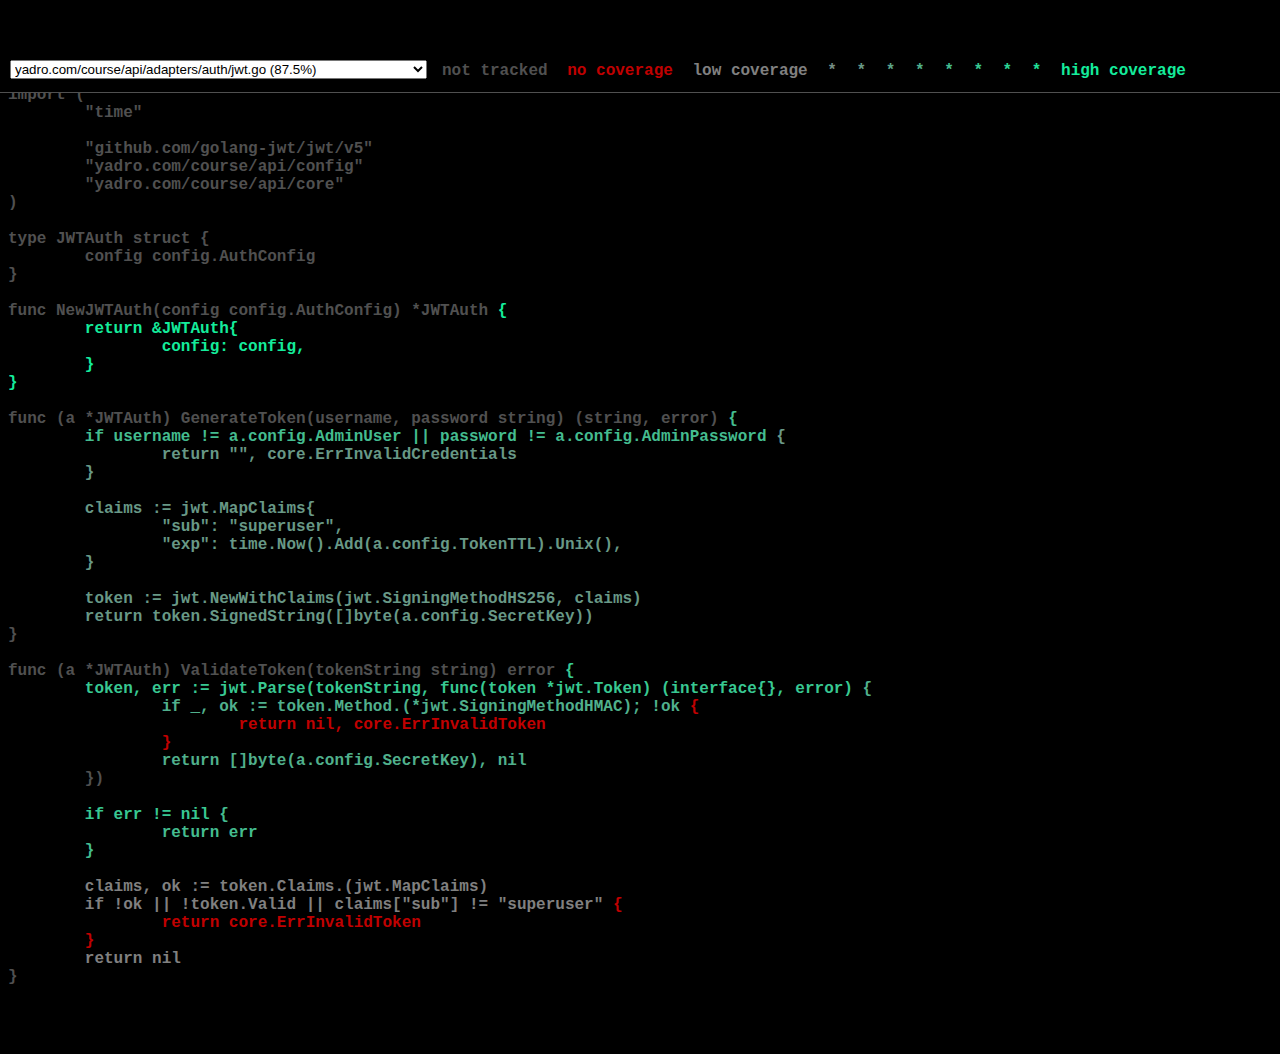
<file: cover.html>
<!DOCTYPE html>
<html>
	<head>
		<meta http-equiv="Content-Type" content="text/html; charset=utf-8">
		<title>auth: Go Coverage Report</title>
		<style>
			body {
				background: black;
				color: rgb(80, 80, 80);
			}
			body, pre, #legend span {
				font-family: Menlo, monospace;
				font-weight: bold;
			}
			#topbar {
				background: black;
				position: fixed;
				top: 0; left: 0; right: 0;
				height: 42px;
				border-bottom: 1px solid rgb(80, 80, 80);
			}
			#content {
				margin-top: 50px;
			}
			#nav, #legend {
				float: left;
				margin-left: 10px;
			}
			#legend {
				margin-top: 12px;
			}
			#nav {
				margin-top: 10px;
			}
			#legend span {
				margin: 0 5px;
			}
			.cov0 { color: rgb(192, 0, 0) }
.cov1 { color: rgb(128, 128, 128) }
.cov2 { color: rgb(116, 140, 131) }
.cov3 { color: rgb(104, 152, 134) }
.cov4 { color: rgb(92, 164, 137) }
.cov5 { color: rgb(80, 176, 140) }
.cov6 { color: rgb(68, 188, 143) }
.cov7 { color: rgb(56, 200, 146) }
.cov8 { color: rgb(44, 212, 149) }
.cov9 { color: rgb(32, 224, 152) }
.cov10 { color: rgb(20, 236, 155) }

		</style>
	</head>
	<body>
		<div id="topbar">
			<div id="nav">
				<select id="files">
				
				<option value="file0">yadro.com/course/api/adapters/auth/jwt.go (87.5%)</option>
				
				<option value="file1">yadro.com/course/api/adapters/limiter/limiter.go (100.0%)</option>
				
				<option value="file2">yadro.com/course/api/adapters/rest/api.go (0.0%)</option>
				
				<option value="file3">yadro.com/course/api/adapters/rest/middleware.go (0.0%)</option>
				
				<option value="file4">yadro.com/course/api/adapters/search/search.go (96.2%)</option>
				
				<option value="file5">yadro.com/course/api/adapters/update/update.go (97.0%)</option>
				
				<option value="file6">yadro.com/course/api/adapters/words/words.go (88.2%)</option>
				
				<option value="file7">yadro.com/course/api/config/config.go (0.0%)</option>
				
				<option value="file8">yadro.com/course/search/adapters/db/storage.go (0.0%)</option>
				
				<option value="file9">yadro.com/course/search/adapters/grpc/server.go (100.0%)</option>
				
				<option value="file10">yadro.com/course/search/adapters/timer/timer.go (100.0%)</option>
				
				<option value="file11">yadro.com/course/search/adapters/words/words.go (90.0%)</option>
				
				<option value="file12">yadro.com/course/search/config/config.go (0.0%)</option>
				
				<option value="file13">yadro.com/course/search/core/index.go (80.0%)</option>
				
				<option value="file14">yadro.com/course/search/core/service.go (94.8%)</option>
				
				<option value="file15">yadro.com/course/update/adapters/db/migrations.go (0.0%)</option>
				
				<option value="file16">yadro.com/course/update/adapters/db/storage.go (0.0%)</option>
				
				<option value="file17">yadro.com/course/update/adapters/grpc/server.go (100.0%)</option>
				
				<option value="file18">yadro.com/course/update/adapters/words/words.go (66.7%)</option>
				
				<option value="file19">yadro.com/course/update/adapters/xkcd/xkcd.go (87.5%)</option>
				
				<option value="file20">yadro.com/course/update/config/config.go (0.0%)</option>
				
				<option value="file21">yadro.com/course/update/core/service.go (100.0%)</option>
				
				<option value="file22">yadro.com/course/words/adapters/grpc/server.go (100.0%)</option>
				
				<option value="file23">yadro.com/course/words/adapters/stemming/snowball.go (100.0%)</option>
				
				<option value="file24">yadro.com/course/words/core/words.go (100.0%)</option>
				
				</select>
			</div>
			<div id="legend">
				<span>not tracked</span>
			
				<span class="cov0">no coverage</span>
				<span class="cov1">low coverage</span>
				<span class="cov2">*</span>
				<span class="cov3">*</span>
				<span class="cov4">*</span>
				<span class="cov5">*</span>
				<span class="cov6">*</span>
				<span class="cov7">*</span>
				<span class="cov8">*</span>
				<span class="cov9">*</span>
				<span class="cov10">high coverage</span>
			
			</div>
		</div>
		<div id="content">
		
		<pre class="file" id="file0" style="display: none">package auth

import (
        "time"

        "github.com/golang-jwt/jwt/v5"
        "yadro.com/course/api/config"
        "yadro.com/course/api/core"
)

type JWTAuth struct {
        config config.AuthConfig
}

func NewJWTAuth(config config.AuthConfig) *JWTAuth <span class="cov10" title="9">{
        return &amp;JWTAuth{
                config: config,
        }
}</span>

func (a *JWTAuth) GenerateToken(username, password string) (string, error) <span class="cov6" title="4">{
        if username != a.config.AdminUser || password != a.config.AdminPassword </span><span class="cov3" title="2">{
                return "", core.ErrInvalidCredentials
        }</span>

        <span class="cov3" title="2">claims := jwt.MapClaims{
                "sub": "superuser",
                "exp": time.Now().Add(a.config.TokenTTL).Unix(),
        }

        token := jwt.NewWithClaims(jwt.SigningMethodHS256, claims)
        return token.SignedString([]byte(a.config.SecretKey))</span>
}

func (a *JWTAuth) ValidateToken(tokenString string) error <span class="cov7" title="5">{
        token, err := jwt.Parse(tokenString, func(token *jwt.Token) (interface{}, error) </span><span class="cov5" title="3">{
                if _, ok := token.Method.(*jwt.SigningMethodHMAC); !ok </span><span class="cov0" title="0">{
                        return nil, core.ErrInvalidToken
                }</span>
                <span class="cov5" title="3">return []byte(a.config.SecretKey), nil</span>
        })

        <span class="cov7" title="5">if err != nil </span><span class="cov6" title="4">{
                return err
        }</span>

        <span class="cov1" title="1">claims, ok := token.Claims.(jwt.MapClaims)
        if !ok || !token.Valid || claims["sub"] != "superuser" </span><span class="cov0" title="0">{
                return core.ErrInvalidToken
        }</span>
        <span class="cov1" title="1">return nil</span>
}
</pre>
		
		<pre class="file" id="file1" style="display: none">package limiter

import (
        "time"

        "go.uber.org/ratelimit"
)

type ConcurrencyLimiter struct {
        sem chan struct{}
}

func NewConcurrencyLimiter(limit int) *ConcurrencyLimiter <span class="cov5" title="4">{
        return &amp;ConcurrencyLimiter{
                sem: make(chan struct{}, limit),
        }
}</span>

func (l *ConcurrencyLimiter) Acquire() bool <span class="cov10" title="16">{
        select </span>{
        case l.sem &lt;- struct{}{}:<span class="cov7" title="8">
                return true</span>
        default:<span class="cov7" title="8">
                return false</span>
        }
}

func (l *ConcurrencyLimiter) Release() <span class="cov7" title="8">{
        select </span>{
        case &lt;-l.sem:<span class="cov7" title="8"></span>
        default:<span class="cov0" title="0"></span>
        }
}

type RateLimiter struct {
        limiter ratelimit.Limiter
}

func NewRateLimiter(rps float64) *RateLimiter <span class="cov4" title="3">{
        return &amp;RateLimiter{
                limiter: ratelimit.New(int(rps), ratelimit.Per(time.Second)),
        }
}</span>

func (l *RateLimiter) Allow() bool <span class="cov7" title="8">{
        now := time.Now()
        next := l.limiter.Take()
        return next.Sub(now) &lt;= 0
}</span>

func (l *RateLimiter) Wait() <span class="cov4" title="3">{
        l.limiter.Take()
}</span>
</pre>
		
		<pre class="file" id="file2" style="display: none">package rest

import (
        "encoding/json"
        "fmt"
        "log/slog"
        "net/http"
        "strconv"

        "google.golang.org/grpc/codes"
        "google.golang.org/grpc/status"
        "yadro.com/course/api/core"
)

func NewPingHandler(log *slog.Logger, pingers map[string]core.Pinger) http.HandlerFunc <span class="cov0" title="0">{
        return func(w http.ResponseWriter, r *http.Request) </span><span class="cov0" title="0">{
                resp := make(map[string]string)
                for name, pinger := range pingers </span><span class="cov0" title="0">{
                        if err := pinger.Ping(r.Context()); err != nil </span><span class="cov0" title="0">{
                                resp[name] = "unavailable"
                        }</span> else<span class="cov0" title="0"> {
                                resp[name] = "ok"
                        }</span>
                }
                <span class="cov0" title="0">wrappedResp := map[string]interface{}{
                        "replies": resp,
                }
                err := json.NewEncoder(w).Encode(wrappedResp)
                if err != nil </span><span class="cov0" title="0">{
                        log.Error("failed to encode response", "error", err)
                }</span>
        }
}

func NewWordsHandler(log *slog.Logger, normalizer core.Normalizer) http.HandlerFunc <span class="cov0" title="0">{
        return func(w http.ResponseWriter, r *http.Request) </span><span class="cov0" title="0">{
                phrase := r.URL.Query().Get("phrase")
                if phrase == "" </span><span class="cov0" title="0">{
                        w.WriteHeader(http.StatusBadRequest)
                        fmt.Fprint(w, core.ErrBadArguments.Error())
                        return
                }</span>

                <span class="cov0" title="0">words, err := normalizer.Norm(r.Context(), phrase)
                if err != nil </span><span class="cov0" title="0">{
                        currStatus := http.StatusInternalServerError
                        if code := status.Code(err); code == codes.ResourceExhausted </span><span class="cov0" title="0">{
                                currStatus = http.StatusBadRequest
                                log.Debug("received message larger than 4KB", "phrase", phrase)
                        }</span> else<span class="cov0" title="0"> {
                                log.Error("failed to normalize phrase", "error", err)
                        }</span>
                        <span class="cov0" title="0">w.WriteHeader(currStatus)
                        fmt.Fprintf(w, "error normalizing phrase")
                        return</span>
                }

                <span class="cov0" title="0">response := map[string]interface{}{
                        "words": words,
                        "total": len(words),
                }
                err = json.NewEncoder(w).Encode(response)
                if err != nil </span><span class="cov0" title="0">{
                        log.Error("failed to encode response", "error", err)
                }</span>
        }
}

func NewUpdateHandler(log *slog.Logger, updater core.Updater) http.HandlerFunc <span class="cov0" title="0">{
        return func(w http.ResponseWriter, r *http.Request) </span><span class="cov0" title="0">{
                err := updater.Update(r.Context())
                if err != nil </span><span class="cov0" title="0">{
                        if code := status.Code(err); code == codes.AlreadyExists </span><span class="cov0" title="0">{
                                log.Debug("already updating", "error", err)
                                w.WriteHeader(http.StatusAccepted)
                                return
                        }</span>
                        <span class="cov0" title="0">log.Error("failed to update", "error", err)
                        w.WriteHeader(http.StatusInternalServerError)
                        fmt.Fprintf(w, "error updating")
                        return</span>
                }
        }
}

func NewUpdateStatsHandler(log *slog.Logger, updater core.Updater) http.HandlerFunc <span class="cov0" title="0">{
        return func(w http.ResponseWriter, r *http.Request) </span><span class="cov0" title="0">{
                stats, err := updater.Stats(r.Context())
                if err != nil </span><span class="cov0" title="0">{
                        log.Error("failed to get stats", "error", err)
                        w.WriteHeader(http.StatusInternalServerError)
                        fmt.Fprintf(w, "error getting stats")
                        return
                }</span>

                <span class="cov0" title="0">response := map[string]interface{}{
                        "words_total":    stats.WordsTotal,
                        "words_unique":   stats.WordsUnique,
                        "comics_fetched": stats.ComicsFetched,
                        "comics_total":   stats.ComicsTotal,
                }
                err = json.NewEncoder(w).Encode(response)
                if err != nil </span><span class="cov0" title="0">{
                        log.Error("failed to encode response", "error", err)
                }</span>
        }
}

func NewUpdateStatusHandler(log *slog.Logger, updater core.Updater) http.HandlerFunc <span class="cov0" title="0">{
        return func(w http.ResponseWriter, r *http.Request) </span><span class="cov0" title="0">{
                status, err := updater.Status(r.Context())
                if err != nil </span><span class="cov0" title="0">{
                        log.Error("failed to get status", "error", err)
                        w.WriteHeader(http.StatusInternalServerError)
                        fmt.Fprintf(w, "error getting status")
                        return
                }</span>
                <span class="cov0" title="0">response := map[string]interface{}{
                        "status": status,
                }
                err = json.NewEncoder(w).Encode(response)
                if err != nil </span><span class="cov0" title="0">{
                        log.Error("failed to encode response", "error", err)
                }</span>
        }
}

func NewDropHandler(log *slog.Logger, updater core.Updater) http.HandlerFunc <span class="cov0" title="0">{
        return func(w http.ResponseWriter, r *http.Request) </span><span class="cov0" title="0">{
                err := updater.Drop(r.Context())
                if err != nil </span><span class="cov0" title="0">{
                        log.Error("failed to drop", "error", err)
                        w.WriteHeader(http.StatusInternalServerError)
                        fmt.Fprintf(w, "error dropping")
                        return
                }</span>
        }
}

func NewSearchHandler(log *slog.Logger, searcher core.Searcher) http.HandlerFunc <span class="cov0" title="0">{
        return func(w http.ResponseWriter, r *http.Request) </span><span class="cov0" title="0">{
                phrase := r.URL.Query().Get("phrase")
                limit := r.URL.Query().Get("limit")
                if phrase == "" </span><span class="cov0" title="0">{
                        w.WriteHeader(http.StatusBadRequest)
                        fmt.Fprint(w, core.ErrBadArguments.Error())
                        return
                }</span>

                <span class="cov0" title="0">if limit == "" </span><span class="cov0" title="0">{
                        limit = "10"
                }</span>

                <span class="cov0" title="0">limitInt, err := strconv.Atoi(limit)
                if err != nil </span><span class="cov0" title="0">{
                        w.WriteHeader(http.StatusBadRequest)
                        fmt.Fprint(w, core.ErrBadArguments.Error())
                        return
                }</span>

                <span class="cov0" title="0">if limitInt &lt; 0 </span><span class="cov0" title="0">{
                        w.WriteHeader(http.StatusBadRequest)
                        fmt.Fprint(w, core.ErrBadArguments.Error())
                        return
                }</span>

                <span class="cov0" title="0">comics, total, err := searcher.Search(r.Context(), phrase, limitInt)
                if err != nil </span><span class="cov0" title="0">{
                        log.Error("failed to search", "error", err)
                        w.WriteHeader(http.StatusInternalServerError)
                        fmt.Fprintf(w, "error searching")
                        return
                }</span>

                <span class="cov0" title="0">response := map[string]interface{}{
                        "comics": comics,
                        "total":  total,
                }
                err = json.NewEncoder(w).Encode(response)
                if err != nil </span><span class="cov0" title="0">{
                        log.Error("failed to encode response", "error", err)
                }</span>
        }
}

func NewISearchHandler(log *slog.Logger, searcher core.Searcher) http.HandlerFunc <span class="cov0" title="0">{
        return func(w http.ResponseWriter, r *http.Request) </span><span class="cov0" title="0">{
                phrase := r.URL.Query().Get("phrase")
                limit := r.URL.Query().Get("limit")
                if phrase == "" </span><span class="cov0" title="0">{
                        w.WriteHeader(http.StatusBadRequest)
                        fmt.Fprint(w, core.ErrBadArguments.Error())
                        return
                }</span>

                <span class="cov0" title="0">if limit == "" </span><span class="cov0" title="0">{
                        limit = "10"
                }</span>

                <span class="cov0" title="0">limitInt, err := strconv.Atoi(limit)
                if err != nil </span><span class="cov0" title="0">{
                        w.WriteHeader(http.StatusBadRequest)
                        fmt.Fprint(w, core.ErrBadArguments.Error())
                        return
                }</span>

                <span class="cov0" title="0">if limitInt &lt; 0 </span><span class="cov0" title="0">{
                        w.WriteHeader(http.StatusBadRequest)
                        fmt.Fprint(w, core.ErrBadArguments.Error())
                        return
                }</span>

                <span class="cov0" title="0">comics, total, err := searcher.ISearch(r.Context(), phrase, limitInt)
                if err != nil </span><span class="cov0" title="0">{
                        log.Error("failed to search", "error", err)
                        w.WriteHeader(http.StatusInternalServerError)
                        fmt.Fprintf(w, "error searching")
                        return
                }</span>

                <span class="cov0" title="0">response := map[string]interface{}{
                        "comics": comics,
                        "total":  total,
                }
                err = json.NewEncoder(w).Encode(response)
                if err != nil </span><span class="cov0" title="0">{
                        log.Error("failed to encode response", "error", err)
                }</span>
        }
}
</pre>
		
		<pre class="file" id="file3" style="display: none">package rest

import (
        "encoding/json"
        "log/slog"
        "net/http"
        "strings"

        "yadro.com/course/api/core"
)

type loginRequest struct {
        Name     string `json:"name"`
        Password string `json:"password"`
}

func WithAuth(auth core.Authenticator, log *slog.Logger) core.Middleware <span class="cov0" title="0">{
        return func(next http.Handler) http.Handler </span><span class="cov0" title="0">{
                return http.HandlerFunc(func(w http.ResponseWriter, r *http.Request) </span><span class="cov0" title="0">{
                        authHeader := r.Header.Get("Authorization")
                        if authHeader == "" </span><span class="cov0" title="0">{
                                w.WriteHeader(http.StatusUnauthorized)
                                return
                        }</span>

                        <span class="cov0" title="0">parts := strings.Split(authHeader, " ")
                        if len(parts) != 2 || parts[0] != "Token" </span><span class="cov0" title="0">{
                                w.WriteHeader(http.StatusUnauthorized)
                                return
                        }</span>

                        <span class="cov0" title="0">if err := auth.ValidateToken(parts[1]); err != nil </span><span class="cov0" title="0">{
                                log.Error("invalid token", "error", err)
                                w.WriteHeader(http.StatusUnauthorized)
                                return
                        }</span>

                        <span class="cov0" title="0">next.ServeHTTP(w, r)</span>
                })
        }
}

func WithRateLimit(limiter core.RateLimiter, log *slog.Logger) core.Middleware <span class="cov0" title="0">{
        return func(next http.Handler) http.Handler </span><span class="cov0" title="0">{
                return http.HandlerFunc(func(w http.ResponseWriter, r *http.Request) </span><span class="cov0" title="0">{
                        limiter.Wait()
                        next.ServeHTTP(w, r)
                }</span>)
        }
}

func WithConcurrencyLimit(limiter core.ConcurrencyLimiter, log *slog.Logger) core.Middleware <span class="cov0" title="0">{
        return func(next http.Handler) http.Handler </span><span class="cov0" title="0">{
                return http.HandlerFunc(func(w http.ResponseWriter, r *http.Request) </span><span class="cov0" title="0">{
                        if !limiter.Acquire() </span><span class="cov0" title="0">{
                                w.WriteHeader(http.StatusServiceUnavailable)
                                log.Debug("concurrency limit exceeded")
                                return
                        }</span>
                        <span class="cov0" title="0">defer limiter.Release()
                        next.ServeHTTP(w, r)
                        log.Debug("concurrency limit released")</span>
                })
        }
}

func NewLoginHandler(auth core.Authenticator, log *slog.Logger) http.HandlerFunc <span class="cov0" title="0">{
        return func(w http.ResponseWriter, r *http.Request) </span><span class="cov0" title="0">{
                var req loginRequest
                if err := json.NewDecoder(r.Body).Decode(&amp;req); err != nil </span><span class="cov0" title="0">{
                        log.Error("failed to decode login request", "error", err)
                        w.WriteHeader(http.StatusBadRequest)
                        return
                }</span>

                <span class="cov0" title="0">token, err := auth.GenerateToken(req.Name, req.Password)
                if err != nil </span><span class="cov0" title="0">{
                        log.Error("failed to generate token", "error", err)
                        log.Info("admin user: %s, admin password: %s", req.Name, req.Password)
                        w.WriteHeader(http.StatusUnauthorized)
                        return
                }</span>

                <span class="cov0" title="0">w.Header().Set("Content-Type", "text/plain")
                _, err = w.Write([]byte(token))
                if err != nil </span><span class="cov0" title="0">{
                        log.Error("failed to write token", "error", err)
                }</span>
        }
}
</pre>
		
		<pre class="file" id="file4" style="display: none">package search

import (
        "context"
        "log/slog"

        "google.golang.org/grpc"
        "google.golang.org/grpc/credentials/insecure"
        "google.golang.org/protobuf/types/known/emptypb"
        "yadro.com/course/api/core"
        searchpb "yadro.com/course/proto/search"
)

type Client struct {
        log    *slog.Logger
        client searchpb.SearchClient
}

func NewClient(address string, log *slog.Logger) (*Client, error) <span class="cov6" title="2">{
        conn, err := grpc.NewClient(address, grpc.WithTransportCredentials(insecure.NewCredentials()))
        if err != nil </span><span class="cov0" title="0">{
                return nil, err
        }</span>
        <span class="cov6" title="2">return &amp;Client{
                log:    log,
                client: searchpb.NewSearchClient(conn),
        }, nil</span>
}

func (c Client) Ping(ctx context.Context) error <span class="cov6" title="2">{
        _, err := c.client.Ping(ctx, &amp;emptypb.Empty{})
        if err != nil </span><span class="cov1" title="1">{
                c.log.Error("cannot ping search service", "error", err)
                return err
        }</span>

        <span class="cov1" title="1">c.log.Debug("pinged search service")
        return nil</span>
}

func (c Client) Search(ctx context.Context, phrase string, limit int) ([]core.Comics, int, error) <span class="cov10" title="3">{
        response, err := c.client.Search(ctx, &amp;searchpb.SearchRequest{
                Query: phrase,
                Limit: int64(limit),
        })
        if err != nil </span><span class="cov1" title="1">{
                c.log.Error("cannot search comics", "error", err)
                return nil, 0, err
        }</span>

        <span class="cov6" title="2">comics := make([]core.Comics, 0, len(response.Items))
        for _, item := range response.Items </span><span class="cov6" title="2">{
                comics = append(comics, core.Comics{
                        ID:  item.Id,
                        URL: item.Url,
                })
        }</span>

        <span class="cov6" title="2">return comics, int(response.Total), nil</span>
}

func (c Client) ISearch(ctx context.Context, phrase string, limit int) ([]core.Comics, int, error) <span class="cov10" title="3">{
        response, err := c.client.ISearch(ctx, &amp;searchpb.ISearchRequest{
                Query: phrase,
                Limit: int64(limit),
        })
        if err != nil </span><span class="cov1" title="1">{
                c.log.Error("cannot Isearch comics", "error", err)
                return nil, 0, err
        }</span>

        <span class="cov6" title="2">comics := make([]core.Comics, 0, len(response.Items))
        for _, item := range response.Items </span><span class="cov6" title="2">{
                comics = append(comics, core.Comics{
                        ID:  item.Id,
                        URL: item.Url,
                })
        }</span>
        <span class="cov6" title="2">return comics, int(response.Total), nil</span>
}
</pre>
		
		<pre class="file" id="file5" style="display: none">package update

import (
        "context"
        "errors"
        "log/slog"

        "google.golang.org/grpc"
        "google.golang.org/grpc/credentials/insecure"
        "google.golang.org/protobuf/types/known/emptypb"
        "yadro.com/course/api/core"
        updatepb "yadro.com/course/proto/update"
)

type Client struct {
        log    *slog.Logger
        client updatepb.UpdateClient
}

func NewClient(address string, log *slog.Logger) (*Client, error) <span class="cov5" title="2">{
        conn, err := grpc.NewClient(address, grpc.WithTransportCredentials(insecure.NewCredentials()))
        if err != nil </span><span class="cov0" title="0">{
                return nil, err
        }</span>
        <span class="cov5" title="2">return &amp;Client{
                client: updatepb.NewUpdateClient(conn),
                log:    log,
        }, nil</span>
}

func (c Client) Ping(ctx context.Context) error <span class="cov5" title="2">{
        _, err := c.client.Ping(ctx, &amp;emptypb.Empty{})
        if err != nil </span><span class="cov1" title="1">{
                c.log.Error("cannot ping update service", "error", err)
                return err
        }</span>

        <span class="cov1" title="1">c.log.Debug("pinged update service")
        return nil</span>
}

func (c Client) Status(ctx context.Context) (core.UpdateStatus, error) <span class="cov10" title="4">{
        status, err := c.client.Status(ctx, &amp;emptypb.Empty{})
        if err != nil </span><span class="cov1" title="1">{
                c.log.Error("cannot get update service status", "error", err)
                return core.StatusUpdateUnknown, err
        }</span>

        <span class="cov8" title="3">switch status.Status </span>{
        case updatepb.Status_STATUS_RUNNING:<span class="cov1" title="1">
                return core.StatusUpdateRunning, nil</span>
        case updatepb.Status_STATUS_IDLE:<span class="cov1" title="1">
                return core.StatusUpdateIdle, nil</span>
        }

        <span class="cov1" title="1">return core.StatusUpdateUnknown, errors.New("unknown status")</span>
}

func (c Client) Stats(ctx context.Context) (core.UpdateStats, error) <span class="cov5" title="2">{
        stats, err := c.client.Stats(ctx, &amp;emptypb.Empty{})
        if err != nil </span><span class="cov1" title="1">{
                c.log.Error("cannot get update service stats", "error", err)
                return core.UpdateStats{}, err
        }</span>

        <span class="cov1" title="1">return core.UpdateStats{
                WordsTotal:    int(stats.WordsTotal),
                WordsUnique:   int(stats.WordsUnique),
                ComicsTotal:   int(stats.ComicsTotal),
                ComicsFetched: int(stats.ComicsFetched),
        }, nil</span>

}

func (c Client) Update(ctx context.Context) error <span class="cov5" title="2">{
        _, err := c.client.Update(ctx, &amp;emptypb.Empty{})
        if err != nil </span><span class="cov1" title="1">{
                c.log.Error("cannot update update service", "error", err)
                return err
        }</span>

        <span class="cov1" title="1">return nil</span>
}

func (c Client) Drop(ctx context.Context) error <span class="cov5" title="2">{
        _, err := c.client.Drop(ctx, &amp;emptypb.Empty{})
        if err != nil </span><span class="cov1" title="1">{
                c.log.Error("cannot drop update service", "error", err)
                return err
        }</span>

        <span class="cov1" title="1">return nil</span>
}
</pre>
		
		<pre class="file" id="file6" style="display: none">package words

import (
        "context"
        "log/slog"

        "google.golang.org/grpc"
        "google.golang.org/grpc/credentials/insecure"
        "google.golang.org/protobuf/types/known/emptypb"
        wordspb "yadro.com/course/proto/words"
)

type Client struct {
        log    *slog.Logger
        client wordspb.WordsClient
}

func NewClient(address string, log *slog.Logger) (*Client, error) <span class="cov6" title="2">{
        conn, err := grpc.NewClient(address, grpc.WithTransportCredentials(insecure.NewCredentials()))
        if err != nil </span><span class="cov0" title="0">{
                log.Error("cannot create grpc client", "error", err)
                return nil, err
        }</span>

        <span class="cov6" title="2">return &amp;Client{
                log:    log,
                client: wordspb.NewWordsClient(conn),
        }, nil</span>
}

func (c Client) Norm(ctx context.Context, phrase string) ([]string, error) <span class="cov10" title="3">{
        response, err := c.client.Norm(ctx, &amp;wordspb.WordsRequest{Phrase: phrase})
        if err != nil </span><span class="cov1" title="1">{
                c.log.Error("cannot normalize phrase", "error", err, "phrase", phrase)
                return nil, err
        }</span>

        <span class="cov6" title="2">c.log.Debug("got response from words service", "words", response.Words)

        return response.Words, nil</span>
}

func (c Client) Ping(ctx context.Context) error <span class="cov6" title="2">{
        _, err := c.client.Ping(ctx, &amp;emptypb.Empty{})
        if err != nil </span><span class="cov1" title="1">{
                c.log.Error("cannot ping words service", "error", err)
                return err
        }</span>

        <span class="cov1" title="1">c.log.Debug("pinged words service")
        return nil</span>
}
</pre>
		
		<pre class="file" id="file7" style="display: none">package config

import (
        "log"
        "time"

        "github.com/ilyakaznacheev/cleanenv"
)

type HTTPConfig struct {
        Address string        `yaml:"address" env:"API_ADDRESS" env-default:"localhost:28080"`
        Timeout time.Duration `yaml:"timeout" env:"API_TIMEOUT" env-default:"5s"`
}

type AuthConfig struct {
        AdminUser     string        `yaml:"admin_user" env:"ADMIN_USER" env-default:"admin"`
        AdminPassword string        `yaml:"admin_password" env:"ADMIN_PASSWORD" env-default:"password"`
        TokenTTL      time.Duration `yaml:"token_ttl" env:"TOKEN_TTL" env-default:"2m"`
        SecretKey     string        `yaml:"jwt_secret" env:"JWT_SECRET" env-default:"dKJHSUDNI7b6*E#N(698MFD*#U98398m)"`
}

type Config struct {
        LogLevel          string     `yaml:"log_level" env:"LOG_LEVEL" env-default:"DEBUG"`
        HTTPConfig        HTTPConfig `yaml:"api_server"`
        WordsAddress      string     `yaml:"words_address" env:"WORDS_ADDRESS" env-default:"words:81"`
        UpdateAddress     string     `yaml:"update_address" env:"UPDATE_ADDRESS" env-default:"update:82"`
        SearchAddress     string     `yaml:"search_address" env:"SEARCH_ADDRESS" env-default:"search:83"`
        AuthConfig        AuthConfig `yaml:"auth"`
        SearchRate        float64    `yaml:"search_rate" env:"SEARCH_RATE" env-default:"100"`
        SearchConcurrency int        `yaml:"search_concurrency" env:"SEARCH_CONCURRENCY" env-default:"10"`
}

func MustLoad(configPath string) Config <span class="cov0" title="0">{
        var cfg Config
        if err := cleanenv.ReadConfig(configPath, &amp;cfg); err != nil </span><span class="cov0" title="0">{
                if err := cleanenv.ReadEnv(&amp;cfg); err != nil </span><span class="cov0" title="0">{
                        log.Fatalf("cannot read config %q: %s", configPath, err)
                }</span>
        }
        <span class="cov0" title="0">return cfg</span>
}
</pre>
		
		<pre class="file" id="file8" style="display: none">package db

import (
        "context"
        "log/slog"

        _ "github.com/jackc/pgx/v5/stdlib"
        "github.com/jmoiron/sqlx"
        "yadro.com/course/search/core"
)

type DB struct {
        log  *slog.Logger
        conn *sqlx.DB
}

func New(log *slog.Logger, address string) (*DB, error) <span class="cov0" title="0">{
        db, err := sqlx.Connect("pgx", address)
        if err != nil </span><span class="cov0" title="0">{
                log.Error("connection problem", "address", address, "error", err)
                return nil, err
        }</span>

        <span class="cov0" title="0">return &amp;DB{
                log:  log,
                conn: db,
        }, nil</span>
}

func (db *DB) Get(ctx context.Context, id int) (core.Comics, error) <span class="cov0" title="0">{
        var comic core.Comics
        err := db.conn.GetContext(ctx, &amp;comic, "SELECT comic_id as id, url, description FROM comics WHERE comic_id = $1", id)
        if err != nil </span><span class="cov0" title="0">{
                return core.Comics{}, core.ErrNotFound
        }</span>

        <span class="cov0" title="0">db.log.Debug("comics", "id", id)

        return comic, nil</span>
}

func (db *DB) IDs(ctx context.Context) ([]int, error) <span class="cov0" title="0">{
        var ids []int
        err := db.conn.SelectContext(ctx, &amp;ids, "SELECT comic_id FROM comics")
        if err != nil </span><span class="cov0" title="0">{
                return nil, core.ErrNotFound
        }</span>

        <span class="cov0" title="0">db.log.Debug("comics ids", "ids", ids)

        return ids, nil</span>
}
</pre>
		
		<pre class="file" id="file9" style="display: none">package grpc

import (
        "context"
        "log/slog"

        "google.golang.org/protobuf/types/known/emptypb"
        searchpb "yadro.com/course/proto/search"
        "yadro.com/course/search/core"
)

type Server struct {
        searchpb.UnimplementedSearchServer
        service core.Searcher
}

func NewServer(service core.Searcher) *Server <span class="cov10" title="5">{
        return &amp;Server{service: service}
}</span>

func (s *Server) Ping(_ context.Context, _ *emptypb.Empty) (*emptypb.Empty, error) <span class="cov1" title="1">{
        slog.Info("pinged search service")
        return nil, nil
}</span>

func (s *Server) Search(ctx context.Context, req *searchpb.SearchRequest) (*searchpb.ComicsResponse, error) <span class="cov4" title="2">{
        comics, total, err := s.service.Search(ctx, req.Query, int(req.Limit))
        if err != nil </span><span class="cov1" title="1">{
                return nil, err
        }</span>

        <span class="cov1" title="1">pbComics := make([]*searchpb.Comics, len(comics))
        for i, c := range comics </span><span class="cov4" title="2">{
                pbComics[i] = &amp;searchpb.Comics{
                        Id:  int64(c.ID),
                        Url: c.URL,
                }
        }</span>

        <span class="cov1" title="1">return &amp;searchpb.ComicsResponse{
                Items: pbComics,
                Total: int64(total),
        }, nil</span>
}

func (s *Server) ISearch(ctx context.Context, req *searchpb.ISearchRequest) (*searchpb.ComicsResponse, error) <span class="cov4" title="2">{
        comics, total, err := s.service.ISearch(ctx, req.Query, int(req.Limit))
        if err != nil </span><span class="cov1" title="1">{
                return nil, err
        }</span>

        <span class="cov1" title="1">pbComics := make([]*searchpb.Comics, len(comics))
        for i, c := range comics </span><span class="cov4" title="2">{
                pbComics[i] = &amp;searchpb.Comics{
                        Id:  int64(c.ID),
                        Url: c.URL,
                }
        }</span>

        <span class="cov1" title="1">return &amp;searchpb.ComicsResponse{
                Items: pbComics,
                Total: int64(total),
        }, nil</span>
}
</pre>
		
		<pre class="file" id="file10" style="display: none">package timer

import (
        "context"
        "time"

        "yadro.com/course/search/core"
)

type Timer struct {
        seconds int
        updater core.UpdateIndex
}

func New(seconds int, updater core.UpdateIndex) *Timer <span class="cov4" title="2">{
        return &amp;Timer{
                seconds: seconds,
                updater: updater,
        }
}</span>

func (t *Timer) Start(ctx context.Context) <span class="cov4" title="2">{
        t.updater.UpdateIndex(ctx)
        for </span><span class="cov10" title="6">{
                select </span>{
                case &lt;-time.After(time.Second * time.Duration(t.seconds)):<span class="cov7" title="4">
                        t.updater.UpdateIndex(ctx)</span>
                case &lt;-ctx.Done():<span class="cov4" title="2">
                        return</span>
                }
        }
}
</pre>
		
		<pre class="file" id="file11" style="display: none">package words

import (
        "context"
        "fmt"
        "log/slog"

        "google.golang.org/grpc"
        "google.golang.org/grpc/credentials/insecure"
        wordspb "yadro.com/course/proto/words"
)

type Client struct {
        log    *slog.Logger
        client wordspb.WordsClient
}

func NewClient(address string, log *slog.Logger) (*Client, error) <span class="cov6" title="2">{
        conn, err := grpc.NewClient(address, grpc.WithTransportCredentials(insecure.NewCredentials()))
        if err != nil </span><span class="cov0" title="0">{
                return nil, err
        }</span>
        <span class="cov6" title="2">return &amp;Client{
                client: wordspb.NewWordsClient(conn),
                log:    log,
        }, nil</span>
}

func (c Client) Norm(ctx context.Context, phrase string) ([]string, error) <span class="cov10" title="3">{
        response, err := c.client.Norm(ctx, &amp;wordspb.WordsRequest{Phrase: phrase})
        if err != nil </span><span class="cov1" title="1">{
                c.log.Error("failed to normalize words", "error", err)
                return nil, fmt.Errorf("failed to normalize words: %w", err)
        }</span>

        <span class="cov6" title="2">c.log.Debug("words normalized", "words", response.Words)

        return response.Words, nil</span>
}
</pre>
		
		<pre class="file" id="file12" style="display: none">package config

import (
        "log"

        "github.com/ilyakaznacheev/cleanenv"
)

type Config struct {
        LogLevel     string `yaml:"log_level" env:"LOG_LEVEL" env-default:"DEBUG"`
        Address      string `yaml:"search_address" env:"SEARCH_ADDRESS" env-default:"localhost:80"`
        WordsAddress string `yaml:"words_address" env:"WORDS_ADDRESS" env-default:"localhost:82"`
        DBAddress    string `yaml:"db_address" env:"DB_ADDRESS" env-default:"postgres://postgres:password@postgres:5432/postgres"`
        TTL          int    `yaml:"ttl" env:"INDEX_TTL" env-default:"20"`
}

func MustLoad(configPath string) Config <span class="cov0" title="0">{
        var cfg Config
        if err := cleanenv.ReadConfig(configPath, &amp;cfg); err != nil </span><span class="cov0" title="0">{
                if err := cleanenv.ReadEnv(&amp;cfg); err != nil </span><span class="cov0" title="0">{
                        log.Fatalf("cannot read config %q: %s", configPath, err)
                }</span>
        }
        <span class="cov0" title="0">return cfg</span>
}
</pre>
		
		<pre class="file" id="file13" style="display: none">package core

import (
        "context"
        "log/slog"
        "strings"
        "sync"
)

type Index struct {
        log     *slog.Logger
        db      DB
        mu      *sync.RWMutex
        entries map[string][]int
}

func NewIndex(log *slog.Logger, db DB) *Index <span class="cov10" title="7">{
        return &amp;Index{
                log:     log,
                db:      db,
                mu:      &amp;sync.RWMutex{},
                entries: make(map[string][]int),
        }
}</span>

func (i *Index) Search(word string) []int <span class="cov4" title="2">{
        i.mu.RLock()
        defer i.mu.RUnlock()
        return i.entries[word]
}</span>

func (i *Index) UpdateIndex(ctx context.Context) <span class="cov6" title="3">{
        i.mu.Lock()
        defer i.mu.Unlock()
        i.entries = make(map[string][]int)
        ids, err := i.db.IDs(ctx)
        if err != nil </span><span class="cov0" title="0">{
                i.log.Error("failed to get ids", "error", err)
                return
        }</span>

        <span class="cov6" title="3">for _, id := range ids </span><span class="cov4" title="2">{
                comics, err := i.db.Get(ctx, id)
                if err != nil </span><span class="cov0" title="0">{
                        i.log.Error("failed to get comics", "error", err)
                        continue</span>
                }
                <span class="cov4" title="2">words := strings.Split(comics.Description, " ")
                i.add(words, id)</span>
        }
}

func (i *Index) add(phrase []string, comicsID int) <span class="cov4" title="2">{
        for _, word := range phrase </span><span class="cov9" title="6">{
                i.entries[word] = append(i.entries[word], comicsID)
        }</span>
}
</pre>
		
		<pre class="file" id="file14" style="display: none">package core

import (
        "context"
        "fmt"
        "log/slog"
        "sort"
        "strings"
)

type Service struct {
        log   *slog.Logger
        words Words
        index *Index
        db    DB
}

func NewService(log *slog.Logger, db DB, words Words, idx *Index) *Service <span class="cov10" title="7">{
        return &amp;Service{
                log:   log,
                words: words,
                db:    db,
                index: idx,
        }
}</span>

func (s *Service) Search(ctx context.Context, query string, limit int) ([]Comics, int, error) <span class="cov7" title="4">{
        if limit &lt;= 0 </span><span class="cov1" title="1">{
                return nil, 0, ErrBadArguments
        }</span>

        <span class="cov6" title="3">normQuery, err := s.words.Norm(ctx, query)
        if err != nil </span><span class="cov1" title="1">{
                return nil, 0, fmt.Errorf("failed to normalize words: %w", err)
        }</span>

        <span class="cov4" title="2">comicIDToHits := make(map[int]int)
        ids, err := s.db.IDs(ctx)
        if err != nil </span><span class="cov1" title="1">{
                return nil, 0, fmt.Errorf("failed to get ids: %w", err)
        }</span>

        <span class="cov1" title="1">for _, id := range ids </span><span class="cov4" title="2">{
                comics, err := s.db.Get(ctx, id)
                if err != nil </span><span class="cov0" title="0">{
                        return nil, 0, fmt.Errorf("failed to get comic: %w", err)
                }</span>
                <span class="cov4" title="2">for _, word := range normQuery </span><span class="cov7" title="4">{
                        if strings.Contains(comics.Description, word) </span><span class="cov7" title="4">{
                                comicIDToHits[id]++
                        }</span>
                }
        }

        <span class="cov1" title="1">type comicScore struct {
                ID    int
                Score int
        }
        var scoredComics []comicScore
        for id, score := range comicIDToHits </span><span class="cov4" title="2">{
                scoredComics = append(scoredComics, comicScore{id, score})
        }</span>
        <span class="cov1" title="1">sort.Slice(scoredComics, func(i, j int) bool </span><span class="cov1" title="1">{
                return scoredComics[i].Score &gt; scoredComics[j].Score
        }</span>)

        <span class="cov1" title="1">s.log.Debug("scoredComics", "scoredComics", scoredComics)

        resultComics := make([]Comics, 0, limit)
        for i := 0; i &lt; len(scoredComics) &amp;&amp; i &lt; limit; i++ </span><span class="cov4" title="2">{
                comics, err := s.db.Get(ctx, scoredComics[i].ID)
                if err != nil </span><span class="cov0" title="0">{
                        return nil, 0, fmt.Errorf("failed to fetch comic %d: %v", scoredComics[i].ID, err)
                }</span>
                <span class="cov4" title="2">resultComics = append(resultComics, comics)</span>
        }

        <span class="cov1" title="1">s.log.Debug("resultComics", "resultComics", resultComics)

        return resultComics, len(resultComics), nil</span>
}

func (s *Service) ISearch(ctx context.Context, query string, limit int) ([]Comics, int, error) <span class="cov6" title="3">{
        if limit &lt;= 0 </span><span class="cov1" title="1">{
                return nil, 0, ErrBadArguments
        }</span>

        <span class="cov4" title="2">uniqueWords, err := s.words.Norm(ctx, query)
        if err != nil </span><span class="cov1" title="1">{
                return nil, 0, fmt.Errorf("failed to normalize words: %w", err)
        }</span>

        <span class="cov1" title="1">comicIDToHits := make(map[int]int)
        for _, word := range uniqueWords </span><span class="cov4" title="2">{
                comicIDs := s.index.Search(word)
                for _, id := range comicIDs </span><span class="cov7" title="4">{
                        comicIDToHits[id]++
                }</span>
        }

        <span class="cov1" title="1">s.log.Debug("comicIDToHits", "comicIDToHits", comicIDToHits)

        type comicScore struct {
                ID    int
                Score int
        }
        var scoredComics []comicScore
        for id, score := range comicIDToHits </span><span class="cov4" title="2">{
                scoredComics = append(scoredComics, comicScore{id, score})
        }</span>
        <span class="cov1" title="1">sort.Slice(scoredComics, func(i, j int) bool </span><span class="cov1" title="1">{
                return scoredComics[i].Score &gt; scoredComics[j].Score
        }</span>)

        <span class="cov1" title="1">s.log.Debug("scoredComics", "scoredComics", scoredComics)

        resultComics := make([]Comics, 0, limit)
        for i := 0; i &lt; len(scoredComics) &amp;&amp; i &lt; limit; i++ </span><span class="cov4" title="2">{
                comics, err := s.db.Get(ctx, scoredComics[i].ID)
                if err != nil </span><span class="cov0" title="0">{
                        return nil, 0, fmt.Errorf("failed to fetch comic %d: %v", scoredComics[i].ID, err)
                }</span>
                <span class="cov4" title="2">resultComics = append(resultComics, comics)</span>
        }

        <span class="cov1" title="1">s.log.Debug("resultComics", "resultComics", resultComics)

        return resultComics, len(resultComics), nil</span>
}
</pre>
		
		<pre class="file" id="file15" style="display: none">package db

import (
        "embed"

        "github.com/golang-migrate/migrate/v4"
        "github.com/golang-migrate/migrate/v4/database/pgx"
        "github.com/golang-migrate/migrate/v4/source/iofs"
)

//go:embed migrations/*.sql
var migrationFiles embed.FS

func (db *DB) Migrate() error <span class="cov0" title="0">{
        db.log.Debug("running migration")
        files, err := iofs.New(migrationFiles, "migrations") // get migrations from
        if err != nil </span><span class="cov0" title="0">{
                return err
        }</span>
        <span class="cov0" title="0">driver, err := pgx.WithInstance(db.conn.DB, &amp;pgx.Config{})
        if err != nil </span><span class="cov0" title="0">{
                return err
        }</span>
        <span class="cov0" title="0">m, err := migrate.NewWithInstance("iofs", files, "pgx", driver)
        if err != nil </span><span class="cov0" title="0">{
                return err
        }</span>

        <span class="cov0" title="0">err = m.Up()

        if err != nil </span><span class="cov0" title="0">{
                if err != migrate.ErrNoChange </span><span class="cov0" title="0">{
                        db.log.Error("migration failed", "error", err)
                        return err
                }</span>
                <span class="cov0" title="0">db.log.Debug("migration did not change anything")</span>
        }

        <span class="cov0" title="0">db.log.Debug("migration finished")
        return nil</span>
}
</pre>
		
		<pre class="file" id="file16" style="display: none">package db

import (
        "context"
        "log/slog"
        "strings"

        _ "github.com/jackc/pgx/v5/stdlib"
        "github.com/jmoiron/sqlx"
        "yadro.com/course/update/core"
)

type DB struct {
        log  *slog.Logger
        conn *sqlx.DB
}

func New(log *slog.Logger, address string) (*DB, error) <span class="cov0" title="0">{
        db, err := sqlx.Connect("pgx", address)
        if err != nil </span><span class="cov0" title="0">{
                log.Error("connection problem", "address", address, "error", err)
                return nil, err
        }</span>

        <span class="cov0" title="0">return &amp;DB{
                log:  log,
                conn: db,
        }, nil</span>
}

func (db *DB) Add(ctx context.Context, comic core.Comics) error <span class="cov0" title="0">{
        query := `
                INSERT INTO comics (comic_id, url, description)
                VALUES ($1, $2, $3)
                ON CONFLICT (comic_id) DO UPDATE
                SET url = EXCLUDED.url,
                        description = EXCLUDED.description
        `

        _, err := db.conn.ExecContext(ctx, query, comic.ID, comic.URL, strings.Join(comic.Words, " "))
        if err != nil </span><span class="cov0" title="0">{
                db.log.Error("failed to insert comic",
                        "error", err,
                        "comic_id", comic.ID,
                        "words_count", len(comic.Words),
                        "url", comic.URL)
                return err
        }</span>

        <span class="cov0" title="0">db.log.Debug("comic added",
                "comic_id", comic.ID,
                "words_count", len(comic.Words),
                "url", comic.URL)

        return nil</span>
}

func (db *DB) Stats(ctx context.Context) (core.DBStats, error) <span class="cov0" title="0">{
        var stats core.DBStats

        err := db.conn.GetContext(ctx, &amp;stats.ComicsFetched, "SELECT COUNT(*) FROM comics")
        if err != nil </span><span class="cov0" title="0">{
                return core.DBStats{}, err
        }</span>

        <span class="cov0" title="0">db.log.Debug("comics fetched", "count", stats.ComicsFetched)

        var descriptions []string
        err = db.conn.SelectContext(ctx, &amp;descriptions, "SELECT description FROM comics WHERE description IS NOT NULL")
        if err != nil </span><span class="cov0" title="0">{
                return core.DBStats{}, err
        }</span>

        <span class="cov0" title="0">wordsMap := make(map[string]struct{})
        for _, desc := range descriptions </span><span class="cov0" title="0">{
                words := strings.Fields(desc)
                stats.WordsTotal += len(words)
                for _, word := range words </span><span class="cov0" title="0">{
                        wordsMap[word] = struct{}{}
                }</span>
        }
        <span class="cov0" title="0">stats.WordsUnique = len(wordsMap)

        db.log.Debug("words unique", "count", stats.WordsUnique)
        db.log.Debug("words total", "count", stats.WordsTotal)

        return stats, nil</span>
}

func (db *DB) IDs(ctx context.Context) ([]int, error) <span class="cov0" title="0">{
        var ids []int
        err := db.conn.SelectContext(ctx, &amp;ids, "SELECT comic_id FROM comics")
        if err != nil </span><span class="cov0" title="0">{
                return nil, err
        }</span>
        <span class="cov0" title="0">return ids, nil</span>
}

func (db *DB) Drop(ctx context.Context) error <span class="cov0" title="0">{
        if _, err := db.conn.ExecContext(ctx, "TRUNCATE TABLE comics"); err != nil </span><span class="cov0" title="0">{
                db.log.Error("failed to truncate table", "error", err)
                return core.ErrTruncateTable
        }</span>

        <span class="cov0" title="0">db.log.Debug("table truncated")

        return nil</span>
}
</pre>
		
		<pre class="file" id="file17" style="display: none">package grpc

import (
        "context"
        "log/slog"

        "google.golang.org/grpc/codes"
        "google.golang.org/grpc/status"
        "google.golang.org/protobuf/types/known/emptypb"
        updatepb "yadro.com/course/proto/update"
        "yadro.com/course/update/core"
)

func NewServer(service core.Updater) *Server <span class="cov10" title="11">{
        return &amp;Server{service: service}
}</span>

type Server struct {
        updatepb.UnimplementedUpdateServer
        service core.Updater
}

func (s *Server) Ping(_ context.Context, _ *emptypb.Empty) (*emptypb.Empty, error) <span class="cov1" title="1">{
        slog.Info("pinged update service")
        return nil, nil
}</span>

func (s *Server) Status(ctx context.Context, _ *emptypb.Empty) (*updatepb.StatusReply, error) <span class="cov5" title="3">{
        serviceStatus := s.service.Status(ctx)

        switch serviceStatus </span>{
        case core.StatusRunning:<span class="cov1" title="1">
                return &amp;updatepb.StatusReply{Status: updatepb.Status_STATUS_RUNNING}, nil</span>
        case core.StatusIdle:<span class="cov1" title="1">
                return &amp;updatepb.StatusReply{Status: updatepb.Status_STATUS_IDLE}, nil</span>
        }

        <span class="cov1" title="1">return nil, status.Error(codes.Internal, "unknown status")</span>
}

func (s *Server) Update(ctx context.Context, _ *emptypb.Empty) (*emptypb.Empty, error) <span class="cov5" title="3">{
        err := s.service.Update(ctx)
        if err != nil </span><span class="cov3" title="2">{
                if err == core.ErrAlreadyExists </span><span class="cov1" title="1">{
                        return nil, status.Error(codes.AlreadyExists, "update already in progress")
                }</span>
                <span class="cov1" title="1">return nil, status.Error(codes.Internal, "failed to update")</span>
        }
        <span class="cov1" title="1">return &amp;emptypb.Empty{}, nil</span>
}

func (s *Server) Stats(ctx context.Context, _ *emptypb.Empty) (*updatepb.StatsReply, error) <span class="cov3" title="2">{
        stats, err := s.service.Stats(ctx)
        if err != nil </span><span class="cov1" title="1">{
                return nil, status.Error(codes.Internal, "failed to get stats")
        }</span>

        <span class="cov1" title="1">return &amp;updatepb.StatsReply{
                WordsTotal:    int64(stats.WordsTotal),
                WordsUnique:   int64(stats.WordsUnique),
                ComicsTotal:   int64(stats.ComicsTotal),
                ComicsFetched: int64(stats.ComicsFetched),
        }, nil</span>
}

func (s *Server) Drop(ctx context.Context, _ *emptypb.Empty) (*emptypb.Empty, error) <span class="cov3" title="2">{
        err := s.service.Drop(ctx)
        if err != nil </span><span class="cov1" title="1">{
                return nil, status.Error(codes.Internal, "failed to drop data")
        }</span>

        <span class="cov1" title="1">return &amp;emptypb.Empty{}, nil</span>
}
</pre>
		
		<pre class="file" id="file18" style="display: none">package words

import (
        "context"
        "log/slog"

        "google.golang.org/grpc"
        "google.golang.org/grpc/credentials/insecure"
        wordspb "yadro.com/course/proto/words"
)

type Client struct {
        log    *slog.Logger
        client wordspb.WordsClient
}

func NewClient(address string, log *slog.Logger) (*Client, error) <span class="cov0" title="0">{
        conn, err := grpc.NewClient(address, grpc.WithTransportCredentials(insecure.NewCredentials()))
        if err != nil </span><span class="cov0" title="0">{
                return nil, err
        }</span>
        <span class="cov0" title="0">return &amp;Client{
                client: wordspb.NewWordsClient(conn),
                log:    log,
        }, nil</span>
}

func (c Client) Norm(ctx context.Context, phrase string) ([]string, error) <span class="cov10" title="3">{
        response, err := c.client.Norm(ctx, &amp;wordspb.WordsRequest{Phrase: phrase})
        if err != nil </span><span class="cov1" title="1">{
                c.log.Error("failed to normalize words", "error", err)
                return nil, err
        }</span>

        <span class="cov6" title="2">c.log.Debug("words normalized", "words", response.Words)

        return response.Words, nil</span>
}

func (c Client) Ping(ctx context.Context) error <span class="cov6" title="2">{
        _, err := c.client.Ping(ctx, nil)
        return err
}</span>
</pre>
		
		<pre class="file" id="file19" style="display: none">package xkcd

import (
        "context"
        "encoding/json"
        "fmt"
        "log/slog"
        "net/http"
        "time"

        "yadro.com/course/update/core"
)

type Client struct {
        log    *slog.Logger
        client http.Client
        url    string
}

func NewClient(url string, timeout time.Duration, log *slog.Logger) (*Client, error) <span class="cov10" title="9">{
        if url == "" </span><span class="cov1" title="1">{
                return nil, fmt.Errorf("empty base url specified")
        }</span>
        <span class="cov9" title="8">return &amp;Client{
                client: http.Client{Timeout: timeout},
                log:    log,
                url:    url,
        }, nil</span>
}

func (c Client) Get(ctx context.Context, id int) (core.XKCDInfo, error) <span class="cov6" title="4">{
        if id == 404 </span><span class="cov1" title="1">{
                c.log.Debug("skipping special comic 404")
                return core.XKCDInfo{
                        ID:          id,
                        Description: "Not found",
                        Title:       "404",
                }, nil
        }</span>
        <span class="cov5" title="3">resp, err := c.client.Get(c.url + fmt.Sprintf("/%d/info.0.json", id))
        if err != nil </span><span class="cov0" title="0">{
                c.log.Error("failed to get comic", "id", id, "error", err)
                return core.XKCDInfo{}, core.ErrNotFound
        }</span>
        <span class="cov5" title="3">defer resp.Body.Close()

        if resp.StatusCode != http.StatusOK </span><span class="cov1" title="1">{
                c.log.Error("unexpected status code", "status", resp.StatusCode)
                return core.XKCDInfo{}, fmt.Errorf("unexpected status code: %d", resp.StatusCode)
        }</span>

        <span class="cov3" title="2">info := struct {
                ID         int    `json:"num"`
                URL        string `json:"img"`
                Title      string `json:"title"`
                Alt        string `json:"alt"`
                SafeTitle  string `json:"safe_title"`
                Transcript string `json:"transcript"`
        }{}
        if err := json.NewDecoder(resp.Body).Decode(&amp;info); err != nil </span><span class="cov1" title="1">{
                c.log.Error("failed to decode comic", "error", err)
                return core.XKCDInfo{}, fmt.Errorf("failed to decode comic: %w", err)
        }</span>

        <span class="cov1" title="1">c.log.Debug("got comic", "id", id, "title", info.Title)
        return core.XKCDInfo{
                ID:          info.ID,
                URL:         info.URL,
                Title:       info.Title,
                Description: info.Transcript + " " + info.Alt + " " + info.SafeTitle,
        }, nil</span>
}

func (c Client) LastID(ctx context.Context) (int, error) <span class="cov5" title="3">{
        resp, err := c.client.Get(c.url + "/info.0.json")
        if err != nil </span><span class="cov0" title="0">{
                c.log.Error("failed to get last id", "error", err)
                return 0, fmt.Errorf("failed to get last id: %w", err)
        }</span>
        <span class="cov5" title="3">defer resp.Body.Close()

        var info struct {
                Num int `json:"num"`
        }

        err = json.NewDecoder(resp.Body).Decode(&amp;info)
        if err != nil </span><span class="cov3" title="2">{
                c.log.Error("failed to decode last id", "error", err)
                return 0, fmt.Errorf("failed to decode last id: %w", err)
        }</span>

        <span class="cov1" title="1">c.log.Debug("last id", "id", info.Num)

        return info.Num, nil</span>
}
</pre>
		
		<pre class="file" id="file20" style="display: none">package config

import (
        "log"
        "time"

        "github.com/ilyakaznacheev/cleanenv"
)

type XKCD struct {
        URL         string        `yaml:"url" env:"XKCD_URL" env-default:"xkcd.com"`
        Concurrency int           `yaml:"concurrency" env:"XKCD_CONCURRENCY" env-default:"1"`
        Timeout     time.Duration `yaml:"timeout" env:"XKCD_TIMEOUT" env-default:"10s"`
        CheckPeriod time.Duration `yaml:"check_period" env:"XKCD_CHECK_PERIOD" env-default:"1h"`
}

type Config struct {
        LogLevel     string `yaml:"log_level" env:"LOG_LEVEL" env-default:"DEBUG"`
        Address      string `yaml:"update_address" env:"UPDATE_ADDRESS" env-default:"localhost:80"`
        XKCD         XKCD   `yaml:"xkcd"`
        DBAddress    string `yaml:"db_address" env:"DB_ADDRESS" env-default:"localhost:82"`
        WordsAddress string `yaml:"words_address" env:"WORDS_ADDRESS" env-default:"localhost:81"`
}

func MustLoad(configPath string) Config <span class="cov0" title="0">{
        var cfg Config
        if err := cleanenv.ReadConfig(configPath, &amp;cfg); err != nil </span><span class="cov0" title="0">{
                if err := cleanenv.ReadEnv(&amp;cfg); err != nil </span><span class="cov0" title="0">{
                        log.Fatalf("cannot read config %q: %s", configPath, err)
                }</span>
        }
        <span class="cov0" title="0">return cfg</span>
}
</pre>
		
		<pre class="file" id="file21" style="display: none">package core

import (
        "context"
        "fmt"
        "log/slog"
        "sync"
)

type Service struct {
        log         *slog.Logger
        db          DB
        xkcd        XKCD
        words       Words
        concurrency int
        mutex       sync.Mutex
}

func NewService(
        log *slog.Logger, db DB, xkcd XKCD, words Words, concurrency int,
) (*Service, error) <span class="cov8" title="20">{
        if concurrency &lt; 1 </span><span class="cov2" title="2">{
                return nil, fmt.Errorf("wrong concurrency specified: %d", concurrency)
        }</span>
        <span class="cov8" title="18">return &amp;Service{
                log:         log,
                db:          db,
                xkcd:        xkcd,
                words:       words,
                concurrency: concurrency,
                mutex:       sync.Mutex{},
        }, nil</span>
}

func (s *Service) processComic(ctx context.Context, i int, semaphore chan struct{}, wg *sync.WaitGroup) <span class="cov9" title="32">{
        semaphore &lt;- struct{}{}
        defer func() </span><span class="cov9" title="32">{
                &lt;-semaphore
                wg.Done()
        }</span>()

        <span class="cov9" title="32">s.log.Debug("downloading comic", "id", i)
        comicsInfo, err := s.xkcd.Get(ctx, i)
        if err != nil </span><span class="cov7" title="15">{
                s.log.Error("failed to get comic", "error", err)
                return
        }</span>

        <span class="cov7" title="17">description := comicsInfo.Title + " " + comicsInfo.Description

        normedDescription, err := s.words.Norm(ctx, description)
        if err != nil </span><span class="cov4" title="5">{
                s.log.Error("failed to normalize words", "error", err)
                return
        }</span>

        <span class="cov7" title="12">err = s.db.Add(ctx, Comics{
                ID:    i,
                URL:   comicsInfo.URL,
                Words: normedDescription,
        })
        if err != nil </span><span class="cov4" title="5">{
                s.log.Error("failed to add comic", "error", err)
                return
        }</span>

        <span class="cov5" title="7">s.log.Debug("added comic", "id", i)</span>
}

func (s *Service) Update(ctx context.Context) (err error) <span class="cov6" title="11">{
        if !s.mutex.TryLock() </span><span class="cov1" title="1">{
                s.log.Debug("update already in progress")
                return ErrAlreadyExists
        }</span>
        <span class="cov6" title="10">defer s.mutex.Unlock()

        s.log.Debug("update started")

        comicsTotal, err := s.xkcd.LastID(ctx)
        if err != nil </span><span class="cov1" title="1">{
                s.log.Error("failed to get comics total", "error", err)
                return ErrComicsCount
        }</span>

        <span class="cov6" title="9">downloadedComics, err := s.db.IDs(ctx)
        if err != nil </span><span class="cov1" title="1">{
                s.log.Error("failed to get downloaded comics", "error", err)
                return ErrGetDownloadedComics
        }</span>

        <span class="cov6" title="8">downloadedComicsMap := make(map[int]struct{})
        for _, id := range downloadedComics </span><span class="cov6" title="8">{
                downloadedComicsMap[id] = struct{}{}
        }</span>

        <span class="cov6" title="8">s.log.Debug("downloaded comics", "count :", len(downloadedComicsMap))
        s.log.Debug("downloading comics", "count :", comicsTotal-len(downloadedComicsMap))

        semaphore := make(chan struct{}, s.concurrency)
        defer close(semaphore)
        wg := sync.WaitGroup{}
        for i := 1; i &lt;= comicsTotal; i++ </span><span class="cov10" title="40">{
                if _, ok := downloadedComicsMap[i]; ok </span><span class="cov6" title="8">{
                        continue</span>
                }
                <span class="cov9" title="32">wg.Add(1)
                go s.processComic(ctx, i, semaphore, &amp;wg)</span>
        }
        <span class="cov6" title="8">wg.Wait()
        return nil</span>
}

func (s *Service) Stats(ctx context.Context) (ServiceStats, error) <span class="cov3" title="3">{
        comicsTotal, err := s.xkcd.LastID(ctx)
        if err != nil </span><span class="cov1" title="1">{
                s.log.Error("failed to get comics total", "error", err)
                return ServiceStats{}, ErrComicsCount
        }</span>

        <span class="cov2" title="2">dbStats, err := s.db.Stats(ctx)
        if err != nil </span><span class="cov1" title="1">{
                s.log.Error("failed to get db stats", "error", err)
                return ServiceStats{}, ErrGetDBStats
        }</span>

        <span class="cov1" title="1">return ServiceStats{
                DBStats:     dbStats,
                ComicsTotal: comicsTotal,
        }, nil</span>
}

func (s *Service) Status(ctx context.Context) ServiceStatus <span class="cov3" title="3">{
        if !s.mutex.TryLock() </span><span class="cov1" title="1">{
                s.log.Debug("status already in progress")
                return StatusRunning
        }</span>
        <span class="cov2" title="2">s.mutex.Unlock()
        s.log.Debug("status idle")
        return StatusIdle</span>
}

func (s *Service) Drop(ctx context.Context) error <span class="cov2" title="2">{
        s.log.Debug("dropping db")
        return s.db.Drop(ctx)
}</span>
</pre>
		
		<pre class="file" id="file22" style="display: none">package grpc

import (
        "context"
        "log/slog"
        "strconv"
        "time"

        "google.golang.org/grpc/codes"
        "google.golang.org/grpc/status"
        "google.golang.org/protobuf/types/known/emptypb"
        wordspb "yadro.com/course/proto/words"
        "yadro.com/course/words/core"
)

const (
        maxPhraseLen    = 20000
        maxShutdownTime = 10 * time.Second
)

type Server struct {
        wordspb.UnimplementedWordsServer
        words core.Normalizer
}

func New(words core.Normalizer) *Server <span class="cov10" title="4">{
        return &amp;Server{
                words: words,
        }
}</span>

func (s *Server) Ping(_ context.Context, in *emptypb.Empty) (*emptypb.Empty, error) <span class="cov1" title="1">{
        slog.Info("pinged words service")
        return nil, nil
}</span>

func (s *Server) Norm(_ context.Context, in *wordspb.WordsRequest) (*wordspb.WordsReply, error) <span class="cov8" title="3">{
        if len(in.GetPhrase()) &gt; maxPhraseLen </span><span class="cov1" title="1">{
                slog.Error("phrase is large than max phrase length", "phrase", in.GetPhrase(), "max phrase length", maxPhraseLen)
                return nil, status.Error(
                        codes.ResourceExhausted,
                        "phrase is large than "+strconv.Itoa(maxPhraseLen),
                )
        }</span>
        <span class="cov5" title="2">return &amp;wordspb.WordsReply{
                Words: s.words.Norm(in.GetPhrase()),
        }, nil</span>
}
</pre>
		
		<pre class="file" id="file23" style="display: none">package stemming

import (
        "strings"

        "github.com/kljensen/snowball/english"
)

type Snowball struct{}

func (s Snowball) Stem(word string) string <span class="cov10" title="10">{
        word = strings.ToLower(word)
        if english.IsStopWord(word) </span><span class="cov1" title="1">{
                return ""
        }</span>
        <span class="cov9" title="9">return english.Stem(word, false)</span>
}
</pre>
		
		<pre class="file" id="file24" style="display: none">package core

import (
        "maps"
        "slices"
        "strings"
        "unicode"

        "log/slog"
)

type Words struct {
        stemmer Stemmer
}

func NewWords(stemmer Stemmer) Words <span class="cov4" title="7">{
        return Words{stemmer: stemmer}
}</span>

func (w Words) Norm(phrase string) []string <span class="cov4" title="7">{

        splitted := strings.FieldsFunc(phrase, func(r rune) bool </span><span class="cov10" title="86">{
                return !unicode.IsDigit(r) &amp;&amp; !unicode.IsLetter(r)
        }</span>)

        <span class="cov4" title="7">words := make(map[string]bool)
        for _, word := range splitted </span><span class="cov6" title="14">{
                stemmed := w.stemmer.Stem(word)
                if len(stemmed) &gt; 0 </span><span class="cov6" title="14">{
                        words[stemmed] = true
                }</span>
        }

        <span class="cov4" title="7">slog.Info("words normalized", "words", words)

        return slices.Collect(maps.Keys(words))</span>
}
</pre>
		
		</div>
	</body>
	<script>
	(function() {
		var files = document.getElementById('files');
		var visible;
		files.addEventListener('change', onChange, false);
		function select(part) {
			if (visible)
				visible.style.display = 'none';
			visible = document.getElementById(part);
			if (!visible)
				return;
			files.value = part;
			visible.style.display = 'block';
			location.hash = part;
		}
		function onChange() {
			select(files.value);
			window.scrollTo(0, 0);
		}
		if (location.hash != "") {
			select(location.hash.substr(1));
		}
		if (!visible) {
			select("file0");
		}
	})();
	</script>
</html>
</file>
